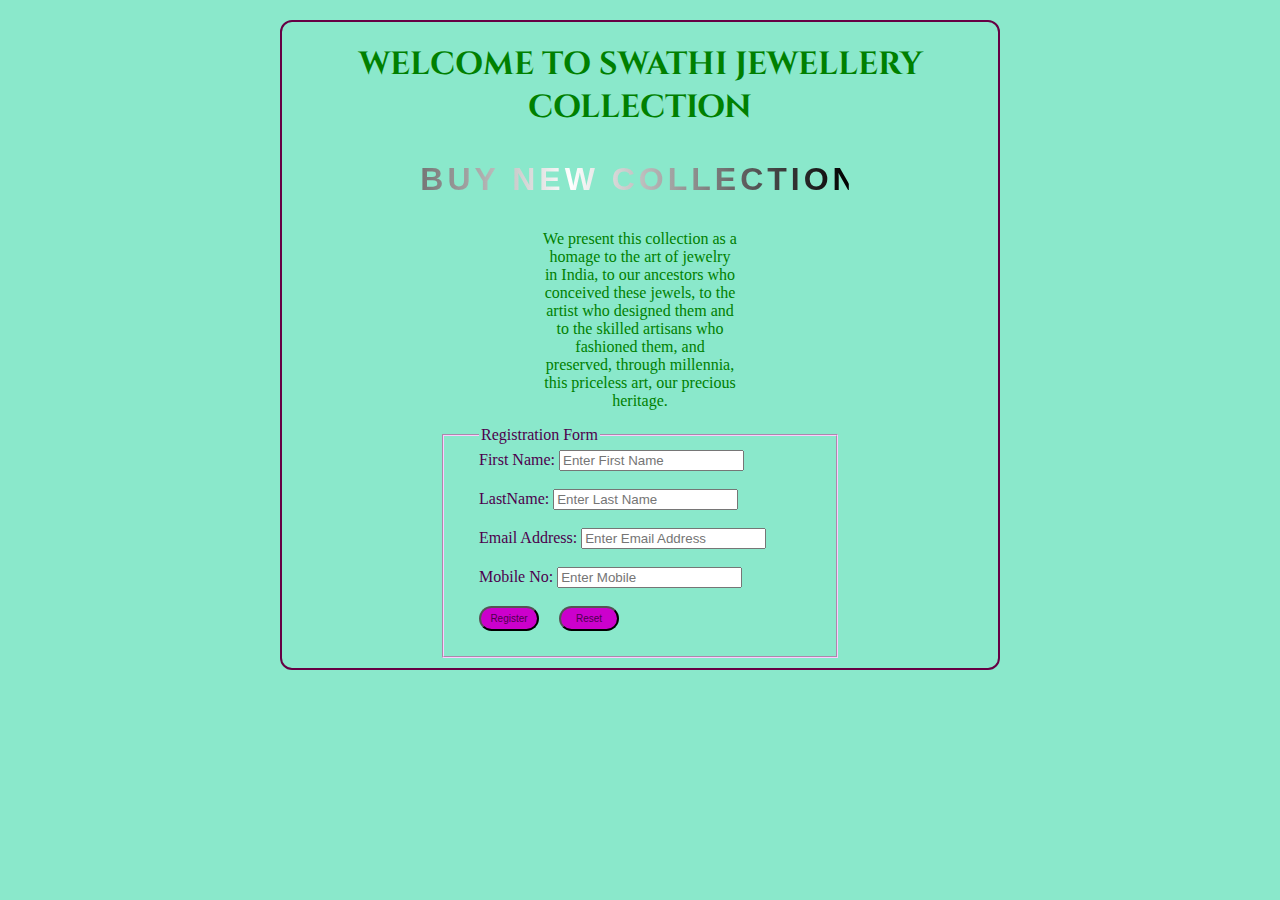
<file: index.html>
<!DOCTYPE html>
<html lang="en">
<head>
  <meta charset="UTF-8">
  <meta name="viewport" content="width=device-width, initial-scale=1.0">
  <meta http-equiv="X-UA-Compatible" content="ie=edge">
  <title>Document</title>
  
  <link rel="stylesheet" href="style.css">
  <link rel="preconnect" href="https://fonts.gstatic.com">
<link href="https://fonts.googleapis.com/css2?family=Cinzel:wght@700&display=swap" rel="stylesheet">

</head>
<body>
<h1>WELCOME TO SWATHI JEWELLERY COLLECTION</h1>
<h3>Buy New Collection</h3>
<div>
<p>We present this collection as a homage to the art of jewelry in India, to our ancestors who conceived these jewels, to the artist who designed them and to the skilled artisans who fashioned them, and preserved, through millennia, this priceless art, our precious heritage.</p>
</div>

<fieldset id="f">

<legend >Registration Form</legend>
<form class="" action="thank you.html" >
<label for="First Name">First Name:</label>
<input type="text" name="First Name" id="" required placeholder="Enter First Name"><br><br>

<label for="Last Name">LastName:</label>
<input type="text" name="Last Name" id="" required placeholder="Enter Last Name"><br><br>

<label for="Email Address">Email Address:</label>
<input type="email" name="Email Address"" id="" required placeholder="Enter Email Address"><br><br>

<label for="tel">Mobile No:</label>
<input type="tel" name="Mobile No:" id=""required placeholder="Enter Mobile"><br><br>

<input type="submit" id="R" value="Register">&nbsp;&nbsp;&nbsp;&nbsp;
<input type="reset" id="R" value="Reset"><br>
  </form>
</fieldset>
             
</body>
</html>
</file>
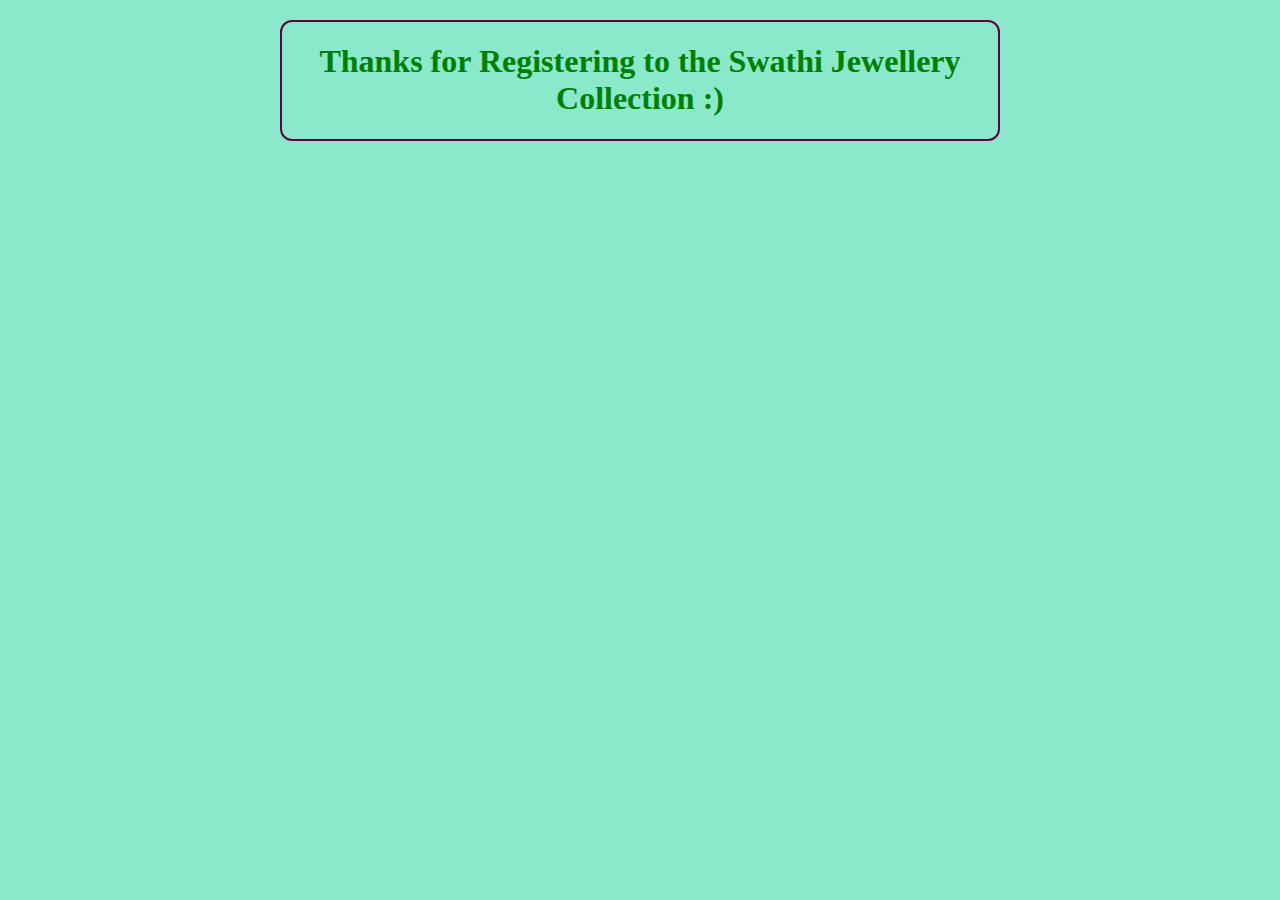
<file: thank you.html>
<!DOCTYPE html>
<html lang="en">
<head>
  <meta charset="UTF-8">
  <meta name="viewport" content="width=device-width, initial-scale=1.0">
  <meta http-equiv="X-UA-Compatible" content="ie=edge">
  <title>Document</title>
  <link rel="stylesheet" href="style.css">
</head>
<body>
<h1>Thanks for Registering to the Swathi Jewellery Collection :)</h1> 
</body>
</html>
</file>
<file: style.css>
body{
  background-color: #8ae8cb;
  border-radius: 12px;
	text-align: center;
	border: 2px solid #660044;
	border-top: 2px solid #660044;
  margin: 20px 280px;
  padding-left: 10px;
  padding-right: 10px;
}
h1{
  font-family: 'Cinzel', serif;
  color: green;
  text-align: center;
}
h3 {
  text-align: center;
  position: relative;
  font-family: sans-serif;
  text-transform: uppercase;
  font-size: 2em;
  letter-spacing: 4px;
  overflow: hidden;
  background: linear-gradient(90deg, #000, #fff, #000);
  background-repeat: no-repeat;
  background-size: 80%;
  animation: animate 3s linear infinite;
  -webkit-background-clip: text;
  -webkit-text-fill-color: rgba(255, 255, 255, 0);
}
@keyframes animate {
  0% {
    background-position: -500%;
  }
  100%{
    background-position: 500%;
  }
}
p{
  margin-left: 250px;
  margin-right: 250px;
  text-align: center;
  color: GREEN;

}
#f{
  text-align: left;
  border-color:#ffccff ;
  color: #4d004d;
  margin-left: 150px;
  margin-right: 150px;
  margin-bottom: 10px;
 padding-left: 35px;
}
#R{
  color:#4d004d;
  background-color: #cc00cc;
	height: 25px;
	width: 60px;
	font-size: 10px;
	margin-bottom: 15px;
	border-radius: 35px;
  text-align: center;
}
</file>
